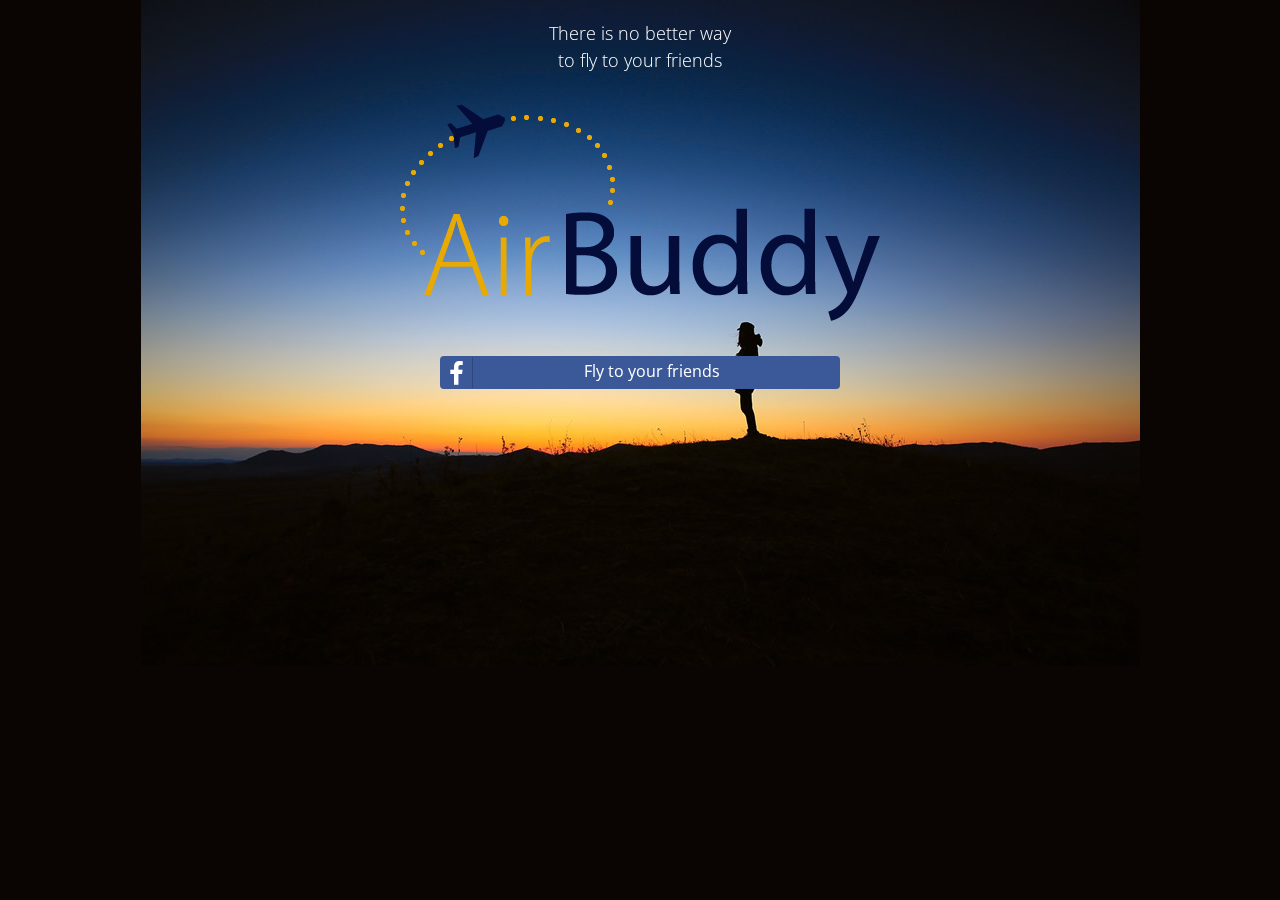
<file: templates/index.html>
<!DOCTYPE html>
<!--[if IE 7]><html class="ie7"><![endif]-->
<!--[if IE 8]><html class="ie8"><![endif]-->
<html lang="de">
    
    <head>

        <meta charset="utf-8" />
        <title>AirBuddy - there is no better way to travel to your friends</title>

        <meta name="viewport" content="width=device-width, initial-scale=1, maximum-scale=1">
        <meta name="author" content="AirBuddy" />
        <meta name="robots" content="index, follow" />

        <meta name="audience" content="all"/>
        <meta name="language" content="en" />

        <link href='http://fonts.googleapis.com/css?family=Open+Sans:300,400,600' rel='stylesheet' type='text/css'>
        <link href='http://fonts.googleapis.com/css?family=Ubuntu' rel='stylesheet' type='text/css'>
        <link rel="stylesheet" type="text/css" media="screen" href="../static/css/style.css" />
        <link rel="stylesheet" type="text/css" media="print" href="../static/css/print.css" />
        <link rel="stylesheet" type="text/css" media="screen" href="../static/assets/css/bootstrap-social.css" />
        <link rel="stylesheet" type="text/css" media="screen" href="../static/assets/css/bootstrap.css" />
        <link rel="stylesheet" type="text/css" media="screen" href="../static/assets/css/docs.css" />
        <link rel="stylesheet" type="text/css" media="screen" href="../static/assets/css/font-awesome.css" />
        <link rel="shortcut icon" href="../static/images/favicon.ico" />

    </head>

    <body style="background-color:#0A0502;">
        
        <div id="page-content-startpage">
            
            
            <h4 id="slogan">There is no better way <br>to fly to your friends</h4>

            <center><img id="img-logo" src="../static/images/airbuddy-logo.png" alt=""></center>

            <br>
            <br>
            <a href="{{ form_url }}" id="fb-btn" class="btn btn-block btn-social btn-facebook"><i class="fa fa-facebook"></i> Fly to your friends</a>
            
            <br>
            <br>
            <br>
            
        
        </div>
        
        <div id="background-image"></div>
        <script type="text/javascript" src="../static/js/retina/retina.js"></script>
    
    </body>

</html>
</file>
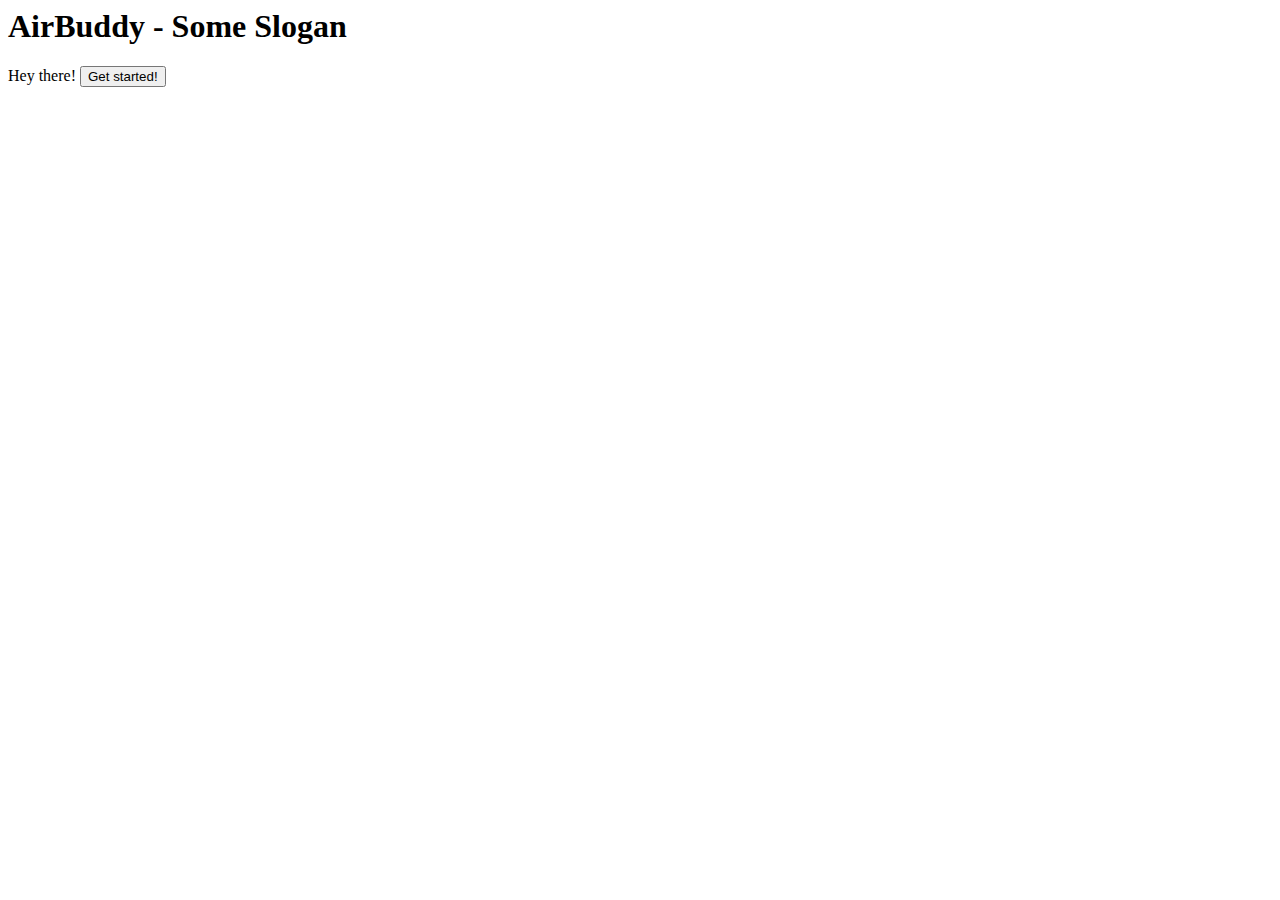
<file: templates/alte Dateien/index.html>
<html>

  <head>
    <title>AirBuddy - Some Slogan</title>
  </head>
  
  <body >
    <div style="width:75%; background-color:#FFFFFF">
      <h1>AirBuddy - Some Slogan</h1>
      
      <form action="{{ form_url }}" method="POST" enctype="multipart/form-data">
          Hey there!
                <input type='submit' name='submit' value='Get started!'>
      </form>
      
</body>

</html>
</file>
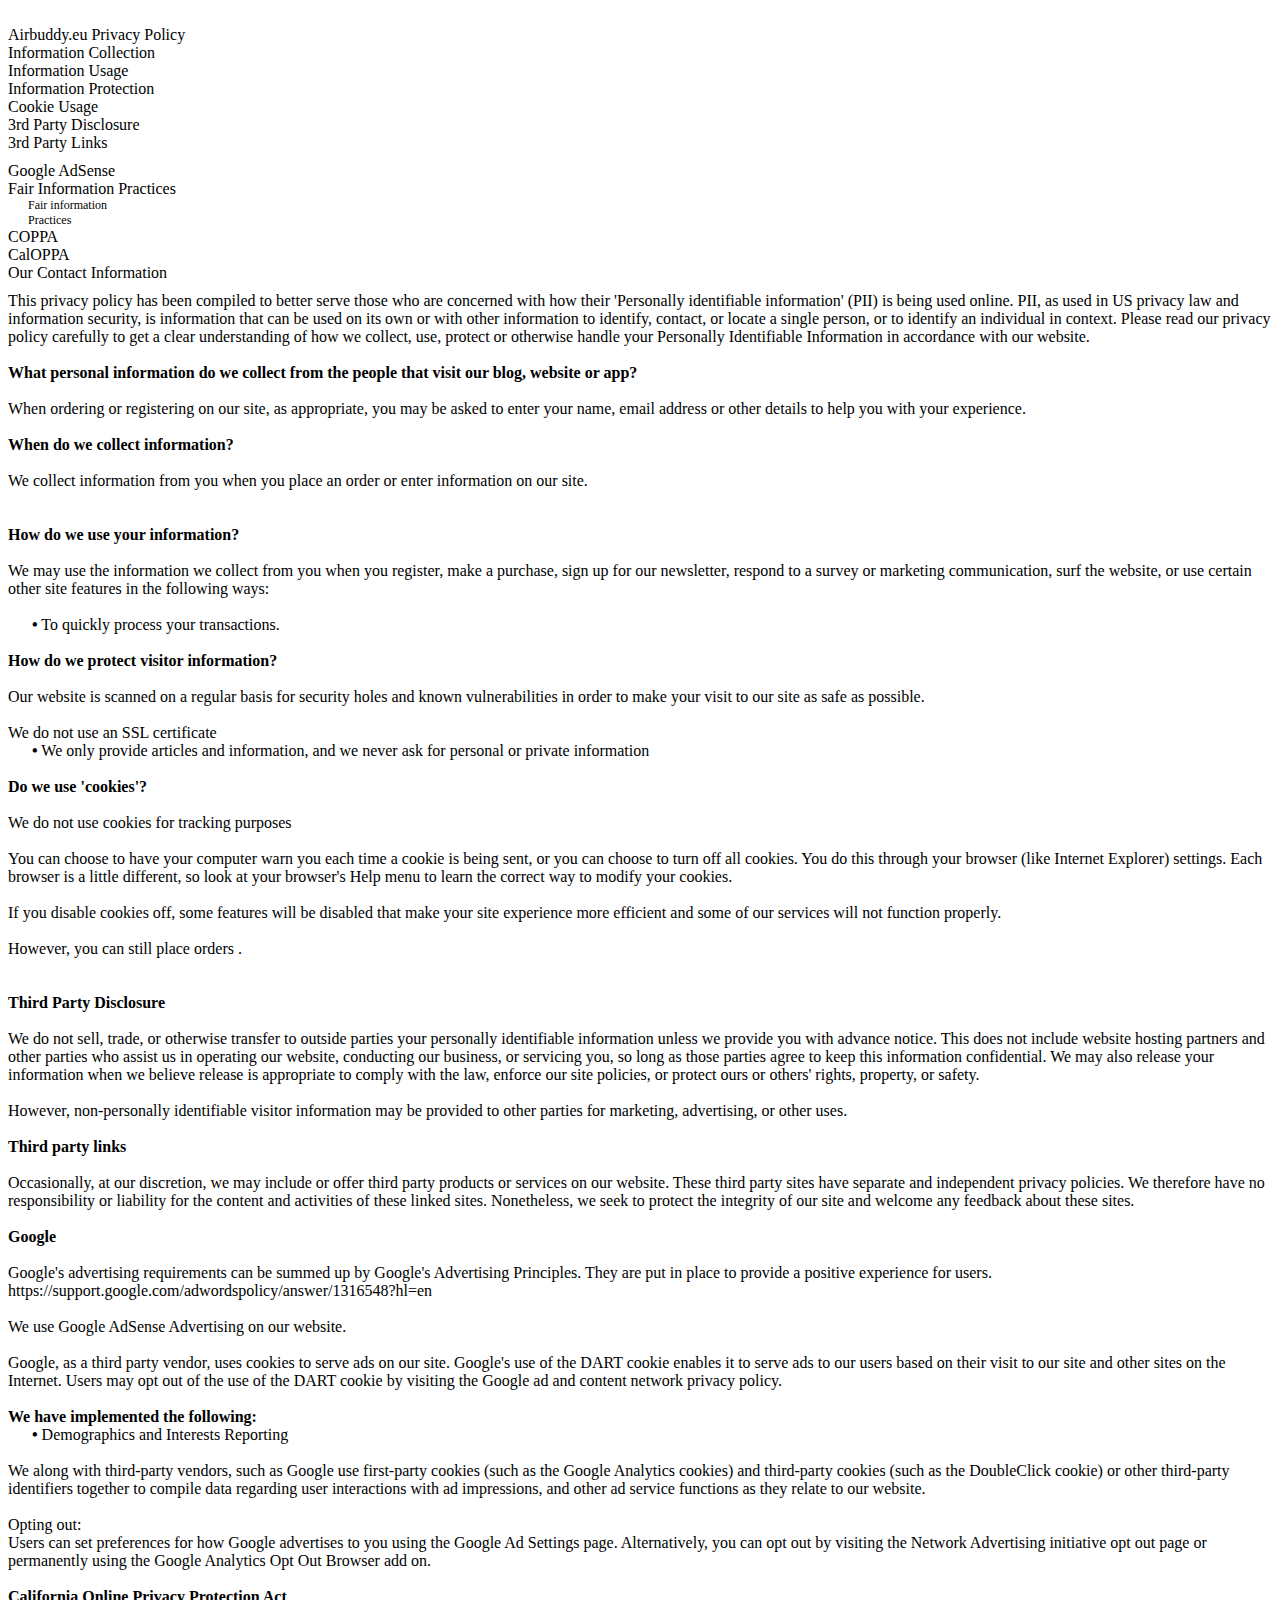
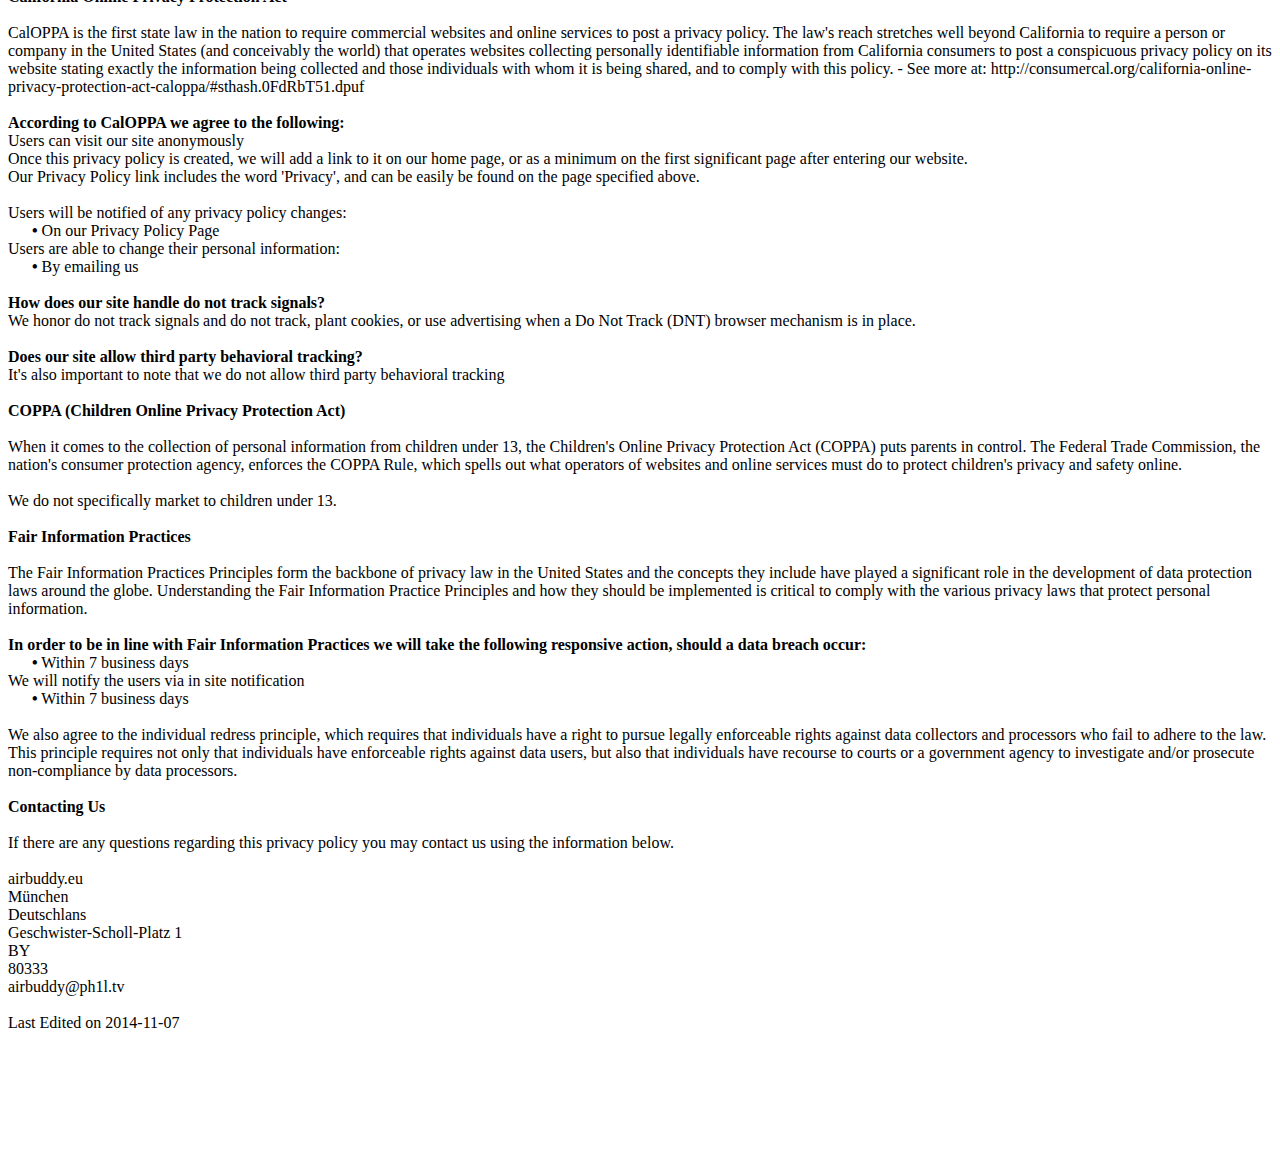
<file: templates/privacy.html>
<!DOCTYPE html>
<html>
<head lang="en">
    <meta charset="UTF-8">
    <title></title>
</head>
<body>
<div class="container container-force-fluid">
    <br>

    <div id="ppHeader">Airbuddy.eu Privacy Policy</div>

    <!--<div id="top-Guide-free" class="pull-right hidden-xs hidden-xxs hidden-sm">
        <div id="arrow-right">
            <img src="/Templates/2.0/images/upsell-arrow1.png" class="pull-right">Review your privacy policy<br> by using the scroll bar to the right
        </div>
    </div>-->
    <div class="container container-force-fluid">

        <div class="col-md-12 text-justify">

            <script>

                setTimeout(function () {
                    $("#top-Guide-free").fadeIn("slow");
                }, 1000);

            </script>
        </div>
    </div>
    <div class="row">
            <!-- Actual Generator starts here *****  Insert generator code below -->

            <div id='ppBody'><div class='ppConsistencies'><div class='col-2'>
        <div class="quick-links text-center">Information Collection</div>
    </div><div class='col-2'>
        <div class="quick-links text-center">Information Usage</div>
    </div><div class='col-2'>
        <div class="quick-links text-center">Information Protection</div>
    </div><div class='col-2'>
        <div class="quick-links text-center">Cookie Usage</div>
    </div><div class='col-2'>
        <div class="quick-links text-center">3rd Party Disclosure</div>
    </div><div class='col-2'>
        <div class="quick-links text-center">3rd Party Links</div>
    </div><div class='col-2'></div></div><div style='clear:both;height:10px;'></div><div class='ppConsistencies'><div class='col-2'>
        <div class="col-12 quick-links2 gen-text-center">Google AdSense</div>
    </div><div class='col-2'>
        <div class="col-12 quick-links2 gen-text-center">
                Fair Information Practices
                <div class="col-8 gen-text-left gen-xs-text-center" style="font-size:12px;position:relative;left:20px;">Fair information<br> Practices</div>
            </div>
    </div><div class='col-2'>
        <div class="col-12 quick-links2 gen-text-center coppa-pad">
                COPPA

            </div>
    </div><div class='col-2'>
        <div class="col-12 quick-links2 quick4 gen-text-center caloppa-pad">
                CalOPPA

            </div>
    </div><div class='col-2'>
        <div class="quick-links2 gen-text-center">Our Contact Information<br></div>
    </div></div><div style='clear:both;height:10px;'></div>
<div class='innerText'>This privacy policy has been compiled to better serve those who are concerned with how their 'Personally identifiable information' (PII) is being used online. PII, as used in US privacy law and information security, is information that can be used on its own or with other information to identify, contact, or locate a single person, or to identify an individual in context. Please read our privacy policy carefully to get a clear understanding of how we collect, use, protect or otherwise handle your Personally Identifiable Information in accordance with our website.<br></div><span id='infoCo'></span><br><div class='grayText'><strong>What personal information do we collect from the people that visit our blog, website or app?</strong></div><br /><div class='innerText'>When ordering or registering on our site, as appropriate, you may be asked to enter your name, email address  or other details to help you with your experience.</div><br><div class='grayText'><strong>When do we collect information?</strong></div><br /><div class='innerText'>We collect information from you when you place an order  or enter information on our site.</div><br><span id='infoUs'></span><br><div class='grayText'><strong>How do we use your information? </strong></div><br /><div class='innerText'> We may use the information we collect from you when you register, make a purchase, sign up for our newsletter, respond to a survey or marketing communication, surf the website, or use certain other site features in the following ways:<br><br></div><div class='innerText'>&nbsp;&nbsp;&nbsp;&nbsp;&nbsp; <strong>&bull;</strong> To quickly process your transactions.</div><span id='infoPro'></span><br><div class='grayText'><strong>How do we protect visitor information?</strong></div><br /><div class='innerText'>Our website is scanned on a regular basis for security holes and known vulnerabilities in order to make your visit to our site as safe as possible.<br><br></div><div class='innerText'>We do not use an SSL certificate</div><div class='innerText'>&nbsp;&nbsp;&nbsp;&nbsp;&nbsp; <strong>&bull;</strong> We only provide articles and information, and we never ask for personal or private information</div><span id='coUs'></span><br><div class='grayText'><strong>Do we use 'cookies'?</strong></div><br /><div class='innerText'>We do not use cookies for tracking purposes </div><div class='innerText'><br>You can choose to have your computer warn you each time a cookie is being sent, or you can choose to turn off all cookies. You do this through your browser (like Internet Explorer) settings. Each browser is a little different, so look at your browser's Help menu to learn the correct way to modify your cookies.<br></div><br><div class='innerText'>If you disable cookies off, some features will be disabled that make your site experience more efficient and some of our services will not function properly.</div><br><div class='innerText'>However, you can still place orders .</div><br><span id='trDi'></span><br><div class='grayText'><strong>Third Party Disclosure</strong></div><br /><div class='innerText'>We do not sell, trade, or otherwise transfer to outside parties your personally identifiable information unless we provide you with advance notice. This does not include website hosting partners and other parties who assist us in operating our website, conducting our business, or servicing you, so long as those parties agree to keep this information confidential. We may also release your information when we believe release is appropriate to comply with the law, enforce our site policies, or protect ours or others' rights, property, or safety. <br><br> However, non-personally identifiable visitor information may be provided to other parties for marketing, advertising, or other uses. </div><span id='trLi'></span><br><div class='grayText'><strong>Third party links</strong></div><br /><div class='innerText'>Occasionally, at our discretion, we may include or offer third party products or services on our website. These third party sites have separate and independent privacy policies. We therefore have no responsibility or liability for the content and activities of these linked sites. Nonetheless, we seek to protect the integrity of our site and welcome any feedback about these sites.</div><span id='gooAd'></span><br><div class='blueText'><strong>Google</strong></div><br /><div class='innerText'>Google's advertising requirements can be summed up by Google's Advertising Principles. They are put in place to provide a positive experience for users. https://support.google.com/adwordspolicy/answer/1316548?hl=en <br><br></div><div class='innerText'>We use Google AdSense Advertising on our website.</div><div class='innerText'><br>Google, as a third party vendor, uses cookies to serve ads on our site. Google's use of the DART cookie enables it to serve ads to our users based on their visit to our site and other sites on the Internet. Users may opt out of the use of the DART cookie by visiting the Google ad and content network privacy policy.<br></div><div class='innerText'><br><strong>We have implemented the following:</strong></div><div class='innerText'>&nbsp;&nbsp;&nbsp;&nbsp;&nbsp; <strong>&bull;</strong> Demographics and Interests Reporting</div><br><div class='innerText'>We along with third-party vendors, such as Google use first-party cookies (such as the Google Analytics cookies) and third-party cookies (such as the DoubleClick cookie) or other third-party identifiers together to compile data regarding user interactions with ad impressions, and other ad service functions as they relate to our website. </div><div class='innerText'><br>Opting out:<Br>
					Users can set preferences for how Google advertises to you using the Google Ad Settings page. Alternatively, you can opt out by visiting the Network Advertising initiative opt out page or permanently using the Google Analytics Opt Out Browser add on.</div><span id='calOppa'></span><br><div class='blueText'><strong>California Online Privacy Protection Act</strong></div><br /><div class='innerText'>CalOPPA is the first state law in the nation to require commercial websites and online services to post a privacy policy.  The law's reach stretches well beyond California to require a person or company in the United States (and conceivably the world) that operates websites collecting personally identifiable information from California consumers to post a conspicuous privacy policy on its website stating exactly the information being collected and those individuals with whom it is being shared, and to comply with this policy. -  See more at: http://consumercal.org/california-online-privacy-protection-act-caloppa/#sthash.0FdRbT51.dpuf<br></div><div class='innerText'><br><strong>According to CalOPPA we agree to the following:</strong></div><div class='innerText'>Users can visit our site anonymously</div><div class='innerText'>Once this privacy policy is created, we will add a link to it on our home page, or as a minimum on the first significant page after entering our website.</div><div class='innerText'>Our Privacy Policy link includes the word 'Privacy', and can be easily be found on the page specified above.</div><div class='innerText'><br>Users will be notified of any privacy policy changes:</div><div class='innerText'>&nbsp;&nbsp;&nbsp;&nbsp;&nbsp; <strong>&bull;</strong> On our Privacy Policy Page</div><div class='innerText'>Users are able to change their personal information:</div><div class='innerText'>&nbsp;&nbsp;&nbsp;&nbsp;&nbsp; <strong>&bull;</strong> By emailing us</div><div class='innerText'><br><strong>How does our site handle do not track signals?</strong></div><div class='innerText'>We honor do not track signals and do not track, plant cookies, or use advertising when a Do Not Track (DNT) browser mechanism is in place. </div><div class='innerText'><br><strong>Does our site allow third party behavioral tracking?</strong></div><div class='innerText'>It's also important to note that we do not allow third party behavioral tracking</div><span id='coppAct'></span><br><div class='blueText'><strong>COPPA (Children Online Privacy Protection Act)</strong></div><br /><div class='innerText'>When it comes to the collection of personal information from children under 13, the Children's Online Privacy Protection Act (COPPA) puts parents in control.  The Federal Trade Commission, the nation's consumer protection agency, enforces the COPPA Rule, which spells out what operators of websites and online services must do to protect children's privacy and safety online.<br><br></div><div class='innerText'>We do not specifically market to children under 13.</div><span id='ftcFip'></span><br><div class='blueText'><strong>Fair Information Practices</strong></div><br /><div class='innerText'>The Fair Information Practices Principles form the backbone of privacy law in the United States and the concepts they include have played a significant role in the development of data protection laws around the globe. Understanding the Fair Information Practice Principles and how they should be implemented is critical to comply with the various privacy laws that protect personal information.<br><br></div><div class='innerText'><strong>In order to be in line with Fair Information Practices we will take the following responsive action, should a data breach occur:</strong></div><div class='innerText'>&nbsp;&nbsp;&nbsp;&nbsp;&nbsp; <strong>&bull;</strong> Within 7 business days</div><div class='innerText'>We will notify the users via in site notification</div><div class='innerText'>&nbsp;&nbsp;&nbsp;&nbsp;&nbsp; <strong>&bull;</strong> Within 7 business days</div><div class='innerText'><br>We also agree to the individual redress principle, which requires that individuals have a right to pursue legally enforceable rights against data collectors and processors who fail to adhere to the law. This principle requires not only that individuals have enforceable rights against data users, but also that individuals have recourse to courts or a government agency to investigate and/or prosecute non-compliance by data processors.</div><span id='ourCon'></span><br><div class='blueText'><strong>Contacting Us</strong></div><br /><div class='innerText'>If there are any questions regarding this privacy policy you may contact us using the information below.<br><br></div><div class='innerText'>airbuddy.eu</div><div class='innerText'>München</div><div class='innerText'>Deutschlans</div><div class='innerText'>Geschwister-Scholl-Platz 1</div><div class='innerText'>BY</div><div class='innerText'>80333</div><div class='innerText'>airbuddy@ph1l.tv</div><div class='innerText'><br>Last Edited on 2014-11-07</div></div>        </div>

    </div>
    <div class="col-md-12">
        <br><br><br><br><br><br><br>
    </div>
</div>
</div>
</body>
</html>
</file>
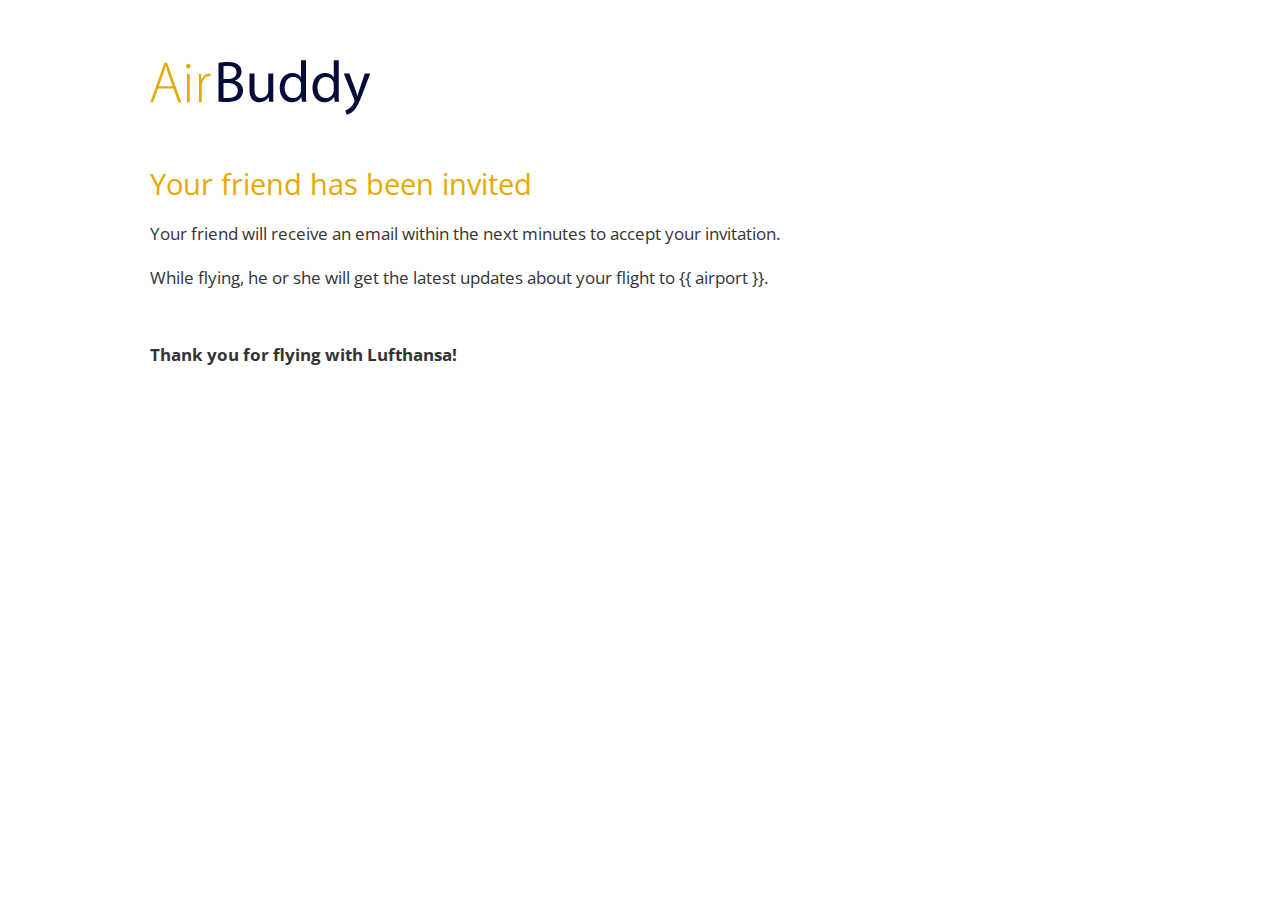
<file: templates/success.html>
<!DOCTYPE html>
<!--[if IE 7]><html class="ie7"><![endif]-->
<!--[if IE 8]><html class="ie8"><![endif]-->
<html lang="de">
    
    <head>

        <meta charset="utf-8" />
        <title>AirBuddy - there is no better way to travel to your friends</title>

        <meta name="viewport" content="width=device-width, initial-scale=1, maximum-scale=1">
        <meta name="author" content="AirBuddy" />
        <meta name="robots" content="index, follow" />

        <meta name="audience" content="all"/>
        <meta name="language" content="en" />

        <link href='http://fonts.googleapis.com/css?family=Open+Sans:300,400,600' rel='stylesheet' type='text/css'>
        <link href='http://fonts.googleapis.com/css?family=Ubuntu' rel='stylesheet' type='text/css'>
        <link rel="stylesheet" type="text/css" media="screen" href="../static/css/style.css" />
        <link rel="stylesheet" type="text/css" media="print" href="../static/css/print.css" />
        <link rel="shortcut icon" href="../static/images/favicon.ico" />

    </head>

    <body>
        
        <div id="page-content-subpage">
            
            <img id="img-logo-simple" src="../static/images/airbuddy-logo-simple.png" alt="">
            <br>
            <br>
            <h1>Your friend has been invited</h1>
            <p>Your friend will receive an email within the next minutes to accept your invitation.</p>
            <p>While flying, he or she will get the latest updates about your flight to {{ airport }}.</p>
            <br>
            <p><strong>Thank you for flying with Lufthansa!</strong></p>            
            <br>
            <br>
            <br>            
        
        </div>
        <script type="text/javascript" src="../static/js/retina/retina.js"></script>
        
    </body>

</html>
</file>
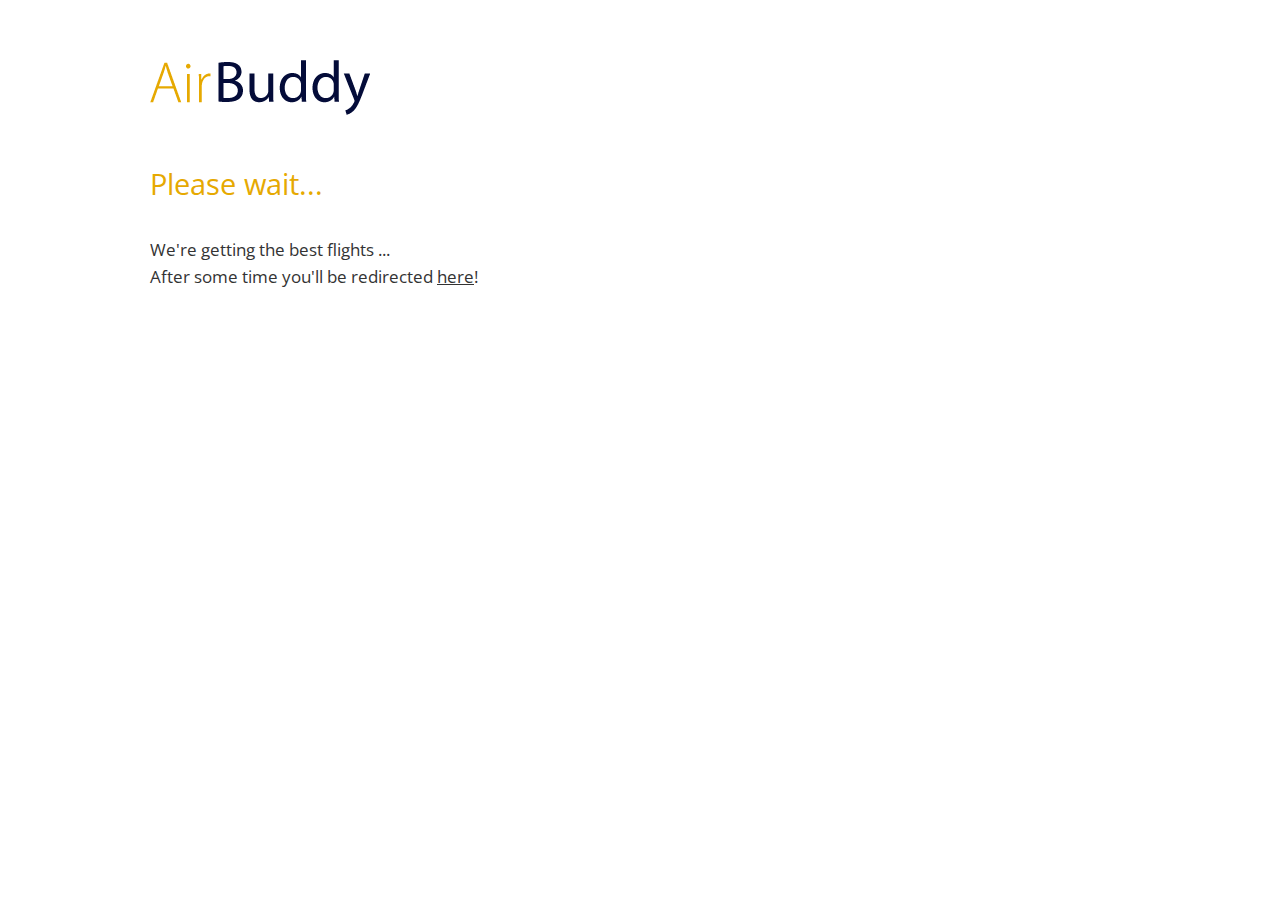
<file: templates/wait.html>
<!DOCTYPE html>
<!--[if IE 7]><html class="ie7"><![endif]-->
<!--[if IE 8]><html class="ie8"><![endif]-->
<html lang="de">
    
    <head>

        <meta charset="utf-8" />
        <title>AirBuddy - there is no better way to travel to your friends</title>

        <meta name="viewport" content="width=device-width, initial-scale=1, maximum-scale=1">
        <meta name="author" content="AirBuddy" />
        <meta name="robots" content="index, follow" />

        <meta name="audience" content="all"/>
        <meta name="language" content="en" />

        <link href='http://fonts.googleapis.com/css?family=Open+Sans:300,400,600' rel='stylesheet' type='text/css'>
        <link href='http://fonts.googleapis.com/css?family=Ubuntu' rel='stylesheet' type='text/css'>
        <link rel="stylesheet" type="text/css" media="screen" href="../static/css/style.css" />
        <link rel="stylesheet" type="text/css" media="print" href="../static/css/print.css" />
        <link rel="shortcut icon" href="../static/images/favicon.ico" />

    </head>

    <body>
        
        <div id="page-content-subpage">
            
            <img id="img-logo-simple" src="../static/images/airbuddy-logo-simple.png" alt="">
            <br><br>
            <h1>Please wait...</h1>
            <br>
            <p>We're getting the best flights ...
            <br>
            After some time you'll be redirected <a href="/results">here</a>!
            </p>
            
        
        </div>
        <script type="text/javascript" src="../static/js/retina/retina.js"></script>
        
    </body>

</html>
</file>
<file: static/css/style.css>
@charset "utf-8";
/*	
 *	Airbuddy
 *	http://www.airbuddy.eu
 *	
 *	Author: AirBuddy/ Cornelius Thaiss
 *	AirBuddy
 *	
 *	Date: November 2014
 *	
 */



/* --------------------------------------------------------------------------------- */
/*	Color Sheme
	
	Color #1 (yellow)	:	#E6A901
    Color #2 (blue)	    :	#040C39
	Text (p)			:	#333333
	Background body		:	#FFFFFF

/* --------------------------------------------------------------------------------- */



/* --------------------------------------------------------------------------------- */
/*	
	
	0. Reset
	1. Standard Styles
	2. Basic Styles
	3. Typography
	4. General
	5. Navigation
	6. Header
	7. Content
	8. Sidebar
	9. Footer
	
/* --------------------------------------------------------------------------------- */



/*  0. Reset (by E. Meyer http://meyerweb.com/eric/tools/css/reset/)
/* --------------------------------------------------------------------------------- */

html, body, div, span, applet, object, iframe,
h1, h2, h3, h4, h5, h6, p, blockquote, pre,
a, abbr, acronym, address, big, cite, code,
del, dfn, em, img, ins, kbd, q, s, samp,
small, strike, strong, sub, sup, tt, var,
b, u, i, center,
dl, dt, dd, ol, ul, li,
fieldset, form, label, legend,
table, caption, tbody, tfoot, thead, tr, th, td,
article, aside, canvas, details, embed, 
figure, figcaption, footer, header, hgroup, 
menu, nav, output, ruby, section, summary,
time, mark, audio, video {
	margin: 0;
	padding: 0;
	border: 0;
	font-size: 100%;
	font: inherit;
	vertical-align: baseline;
}
article, aside, details, figcaption, figure, 
footer, header, hgroup, menu, nav, section {
	display: block;
}
audio, canvas, video {
	display: inline-block;
}
body {
	line-height: 1;
}
ol, ul {
	list-style: none;
}
blockquote, q {
	quotes: none;
}
blockquote:before, blockquote:after,
q:before, q:after {
	content: '';
	content: none;
}
a img {
	border: none;
}
table {
	border-collapse: collapse;
	border-spacing: 0;
}



/*  1. Standard Styles
/* --------------------------------------------------------------------------------- */

a {
	color: inherit;
	outline: 0;
	text-decoration: none;
}

a:hover {
	color: inherit;
}

ol {
	list-style: decimal;
	margin-bottom: 1em;
}

ul {
	list-style: disc;
	margin-bottom: 1em;
}

li {
	margin-left: 2em;
}

li li {
	font-size: 1em;
}

dl {
	margin-bottom: 1em;
}

dl dt {
	font-size: 1em;
}

dl dd {
	font-size: 1em;
}

dd {
	margin-left: 1.5em;
}

b, strong {
	font-weight: bold;
}

i, em {
	font-style: italic;
}

u {
	text-decoration: underline;
}

blockquote {
    padding: 1em 1.5em;
	font-style: italic;
}

small {
    font-size: 75%;
}

pre, code, kbd, samp {
	font-family: monospace, sans-serif;
	margin: 1em 0;
    white-space: pre;
    white-space: pre-wrap;
    /* word-wrap: break-word; */
}

sub, sup {
    font-size: 75%;
    line-height: 0;
    position: relative;
    vertical-align: baseline;
}

sup {
    top: -0.5em;
}

sub {
    bottom: -0.25em;
}

img {
	max-width: 100%;
	height: auto;
}

	blockquote p, p input, p label {
		font-size: 1em !important;
	}



/*  2. Basic Styles
/* --------------------------------------------------------------------------------- */

html {
	/* width: 100%; height: 100%; */
	-webkit-text-size-adjust: 100%;
    -ms-text-size-adjust: 100%;
}

body {
    background-color: #FFFFFF;
}



/*  3. Typography
/* --------------------------------------------------------------------------------- */

h1, h2, h3, h4, h5, h6 {
	font-family: 'Open Sans', Arial, Helvetica, sans-serif;
	color: #E6A901;
	line-height: normal;
	font-weight: normal;
	text-decoration: none;
	margin: 0.688m 0;
}

h1 {
	font-size: 1.8125em;
}

h2 {
	font-size: 1.750em;
}

h3 {
	font-size: 1.600em;
}

h4 {
	font-size: 1.450em;
}

h5 {
	font-size: 1.300em;
}

h6 {
	font-size: 1.200em;
}

p, li, dl, dt, dd, blockquote, input, table, form label {
	font-family: 'Open Sans', Arial, Helvetica, sans-serif;
	color: #333333;
	font-size: 0.938em;
	line-height: 1.6;
	font-weight: normal;
	text-decoration: none;
	word-wrap: break-word;
	-webkit-hyphens: auto;
	-moz-hyphens: auto;
	-ms-hyphens: auto;
	hyphens: auto;
}
	
	@media screen and (max-width: 767px)  { p, li, dl, dt, dd, blockquote, input, table, form label { font-size: 0.938em; } }
	@media screen and (min-width: 768px)  {	p, li, dl, dt, dd, blockquote, input, table, form label { font-size: 1.063em; } }
	@media screen and (min-width: 1024px) {	p, li, dl, dt, dd, blockquote, input, table, form label { font-size: 1.063em; } }
    
    /*
    @media screen and (max-width: 767px)  { p, li, dl, dt, dd, blockquote, input, table, form label { -webkit-hyphens: auto; -moz-hyphens: auto; -ms-hyphens: auto; hyphens: auto; } }
	@media screen and (min-width: 768px)  {	p, li, dl, dt, dd, blockquote, input, table, form label { -webkit-hyphens: auto; -moz-hyphens: auto; -ms-hyphens: auto; hyphens: auto; } }
	@media screen and (min-width: 1024px) {	p, li, dl, dt, dd, blockquote, input, table, form label { -webkit-hyphens: none; -moz-hyphens: none; -ms-hyphens: none; hyphens: none; } }
    */

p {
	margin: 1em 0;
	text-align: justify;
}

p a, li a, table a {
	font-family: inherit;
	color: inherit;
	line-height: inherit;
	text-decoration: underline;
}

p a:hover, li a:hover, table a:hover {
	color: #E6A901;
	text-decoration: underline;
}



/*  4. General
/* --------------------------------------------------------------------------------- */

.clearer {
	clear: both;
	height: 0;
}

.left_50 {
	width: 48%;
	float: left;
}

.right_50 {
	width: 48%;
	float: right;
}


label {
    display: block;
    font-family: 'Open Sans', Arial, Helvetica, sans-serif;
	color: #333333;
	font-size: 1.250em !important;
	line-height: 1.6;
}

input[type=text], input[type=password], input[type=date], textarea {
	font-family: 'Open Sans', Arial, Helvetica, sans-serif;
	color: #333333;
	background-color: #EBEBEB;
	border: 1px solid #FFF;
	padding: 3px;
    margin: 0 0 7px 0;
    font-size: 0.875em;
}

	input[type=text]:focus, input[type=password]:focus, input[type=date]:focus {
		border: 1px solid #E6A901;
	}
	
input[type=submit] {
	font-family: 'Open Sans', Arial, Helvetica, sans-serif;
	color: #FFF;
	background-color: #040C39;
	border: none;
	padding: 3px;
    font-size: 0.938em;
}

	input[type=submit]:active, input[type=submit]:hover {
		color: #E6A901;
		cursor: pointer;
	}
	
table {
	width: 100%;
	margin: 0 0 1em 0;
	border-collapse: collapse;
	border-spacing: 0;
    border: none;
}

	table caption {
		margin: 40px 0;
	}
	
	table th {
		padding: 5px;
		font-weight: bold;
		background-color: #53AD43;
		color: #FFF;
	}
	
	table td {
        text-align: center;
        width: 33%;
        font-size: 0.938em;
	}

    table td {
        padding: 5px 5px 50px 5px;
    } 
    
        @media screen and (max-width: 767px)  { table td { padding: 5px 5px 70px 5px; } }
        @media screen and (min-width: 960px)  {	table td { padding: 5px 5px 70px 5px; } }
        @media screen and (min-width: 1024px) {	table td { padding: 5px 5px 70px 5px; } }

        table td h5 {
            font-weight: bold;
            text-align: left;
        }

        table td.price {
            font-style: italic;
            text-align: right;
        }
	
blockquote {
    background-color: #EEE;
	border-left: 2px solid #53AD43;
}
	
	



/*  5. Navigation
/* --------------------------------------------------------------------------------- */

/* ... */



/*  6. Background Iamge
/* --------------------------------------------------------------------------------- */

#background-image {
    position: fixed;
    top: 0;
    right: 0;
    left: 0;
    height: 666px;
    background-image: url("../images/bg.jpg");
    background: -webkit-image-set(  url("../images/bg.jpg") 1x,
                                    url("../images/bg@2x.jpg") 2x);
    background:         image-set(  url("../images/bg.jpg") 1x,
                                    url("../images/bg@2x.jpg") 2x);
    background-position: 50% 0;
    background-repeat: no-repeat;
    z-index: -1;
}




/*  7. Content
/* --------------------------------------------------------------------------------- */

#page-content-startpage {
    margin: 10px;
}

    #slogan {
        font-family: 'Open Sans', Arial, Helvetica, sans-serif;
        text-align: center;
        color: #FFF;
        font-weight: 300;
        margin: 20px 0 0 0;
        line-height: 1.5;
    }
    
    #img-logo {
        margin: 30px auto 3px auto;
    }

    #fb-btn {
        width: 75%;
        max-width: 400px;
        margin: 0 auto;
        font-family: 'Open Sans', Arial, Helvetica, sans-serif !important;
        font-size: 1.000em;
    }

#page-content-subpage {
    margin: 20px 40px;
}

    @media screen and (max-width: 767px)  { #page-content-subpage { margin: 20px 40px; } }
    @media screen and (min-width: 768px)  {	#page-content-subpage { margin: 40px 150px; } }
    @media screen and (min-width: 1024px) {	#page-content-subpage { margin: 40px 150px; } }

    #img-logo-simple {
        margin: 0;
    }

        @media screen and (max-width: 767px)  { #img-logo-simple { margin: 0; } }
        @media screen and (min-width: 768px)  {	#img-logo-simple { margin: 20px 0 30px 0; } }
        @media screen and (min-width: 1024px) {	#img-logo-simple { margin: 20px 0 30px 0; } }

    .current-location {
        font-size: 0.938em;
        margin: 0 0 0 30px;
        line-height: 1;
    }

    .nearest-airport {
        font-size: 1.375em;
        margin: 0 0 0 30px;
        padding: -1em 0 0 0;
        font-weight: bold;
        line-height: 1;
    }

    .btn-getticket {
        display: inline-block;
        background-color: #040C39;
        padding: 3px 4px;
        text-decoration: none;
        color: #FFF;
        border-radius: 4px;
    }

        .btn-getticket:hover {
            color: #E6A901;
            text-decoration: none;
        }



/*  8. Sidebar
/* --------------------------------------------------------------------------------- */




/*  9. Footer
/* --------------------------------------------------------------------------------- */

footer {
	width: 980px;
	padding-bottom: 30px;
	margin: 0 auto;
}
</file>
<file: static/assets/css/docs.css>
body{font-weight:300;-webkit-font-smoothing:antialiased}
h2{text-align:center;font-weight:300}
.btn-social-icon{margin-bottom:4px}
.jumbotron{position:relative;font-size:16px;color:#fff;color:rgba(255,255,255,0.75);text-align:center;background-color:#6c71c4;border-radius:0}.jumbotron h1{margin-bottom:15px;font-weight:300;letter-spacing:-1px;color:#fff}
.jumbotron iframe{width:90px !important;height:20px !important;border:none;overflow:hidden;margin:2px}
.btn-outline{margin-top:15px;margin-bottom:15px;padding:18px 24px;font-size:inherit;font-weight:500;color:#fff;background-color:transparent;border-color:#fff;border-color:rgba(255,255,255,0.5);transition:all .1s ease-in-out}.btn-outline:hover,.btn-outline:active{color:#6c71c4;background-color:#fff;border-color:#fff}
.jumbotron p a,.jumbotron-links a{font-weight:500;color:#fff;transition:all .1s ease-in-out}
.jumbotron p a:hover,.jumbotron-links a:hover{text-shadow:0 0 10px rgba(255,255,255,0.55)}
.jumbotron-links{margin-top:15px;margin-bottom:0;padding-left:0;list-style:none;font-size:14px}.jumbotron-links li{display:inline}
.jumbotron-links li+li{margin-left:20px}
.how-to{padding:20px}.how-to h2{text-align:center}
.how-to li{font-size:21px;line-height:1.7;margin-top:20px}.how-to li p{font-size:16px;color:#555}
.how-to code{font-size:85%;word-wrap:break-word;white-space:normal}
footer{text-align:center;opacity:.8;padding:20px 0 40px}
.links{margin:0;list-style:none;padding-left:0}.links li{display:inline;padding:0 10px}
.social-class .social-hex{font-family:Monaco,Menlo,Consolas,"Courier New",monospace;font-size:10px;opacity:.3;float:right}
.social-class li{margin-bottom:4px}.social-class li:hover .social-hex{opacity:1}
.social-class li:hover code{background-color:#e8e8ee}
.social-class code{cursor:default}
</file>
<file: static/css/print.css>
* {
		padding: 0px;
		margin: 0px;
}

/*  0. Reset (by E. Meyer http://meyerweb.com/eric/tools/css/reset/)
/* --------------------------------------------------------------------------------- */

html, body, div, span, applet, object, iframe,
h1, h2, h3, h4, h5, h6, p, blockquote, pre,
a, abbr, acronym, address, big, cite, code,
del, dfn, em, img, ins, kbd, q, s, samp,
small, strike, strong, sub, sup, tt, var,
b, u, i, center,
dl, dt, dd, ol, ul, li,
fieldset, form, label, legend,
table, caption, tbody, tfoot, thead, tr, th, td,
article, aside, canvas, details, embed, 
figure, figcaption, footer, header, hgroup, 
menu, nav, output, ruby, section, summary,
time, mark, audio, video {
	margin: 0;
	padding: 0;
	border: 0;
	font-size: 100%;
	font: inherit;
	vertical-align: baseline;
}
article, aside, details, figcaption, figure, 
footer, header, hgroup, menu, nav, section {
	display: block;
}
audio, canvas, video {
	display: inline-block;
}
body {
	line-height: 1;
}
ol, ul {
	list-style: none;
}
blockquote, q {
	quotes: none;
}
blockquote:before, blockquote:after,
q:before, q:after {
	content: '';
	content: none;
}
a img {
	border: none;
}
table {
	border-collapse: collapse;
	border-spacing: 0;
}



/*  1. Standard Styles
/* --------------------------------------------------------------------------------- */

a {
	color: inherit;
	outline: 0;
	text-decoration: none;
}

a:hover {
	color: inherit;
}

ol {
	list-style: decimal;
	margin-bottom: 1em;
}

ul {
	list-style: disc;
	margin-bottom: 1em;
}

li {
	margin-left: 2em;
}

li li {
	font-size: 1em;
}

dl {
	margin-bottom: 1em;
}

dl dt {
	font-size: 1em;
}

dl dd {
	font-size: 1em;
}

dd {
	margin-left: 1.5em;
}

b, strong {
	font-weight: bold;
}

i, em {
	font-style: italic;
}

u {
	text-decoration: underline;
}

blockquote {
    padding: 1em 1.5em;
	font-style: italic;
}

small {
    font-size: 75%;
}

pre, code, kbd, samp {
	font-family: monospace, sans-serif;
	margin: 1em 0;
    white-space: pre;
    white-space: pre-wrap;
    word-wrap: break-word;
}

sub, sup {
    font-size: 75%;
    line-height: 0;
    position: relative;
    vertical-align: baseline;
}

sup {
    top: -0.5em;
}

sub {
    bottom: -0.25em;
}

img {
	max-width: 100%;
	height: auto;
}

	blockquote p, p input, p label {
		font-size: 1em !important;
	}



/*  2. Basic Styles
/* --------------------------------------------------------------------------------- */

html {
	/* width: 100%; height: 100%; */
	-webkit-text-size-adjust: 100%;
    -ms-text-size-adjust: 100%;
}

body {
	background-color: #EEEEEE;
}



/*  3. Typography
/* --------------------------------------------------------------------------------- */

h1, h2, h3, h4, h5, h6 {
	font-family: 'Lato', 'Ubuntu', Arial, Helvetica, sans-serif;
	color: #53AD43;
	line-height: normal;
	font-weight: normal;
	text-decoration: none;
	margin: 0.688em 0;
}

h1 {
	font-size: 1.8125em;
}

h2 {
	font-size: 1.750em;
}

h3 {
	font-size: 1.600em;
}

h4 {
	font-size: 1.450em;
}

h5 {
	font-size: 1.300em;
}

h6 {
	font-size: 1.200em;
}

p, li, dl, dt, dd, blockquote, input, table, form label {
	font-family: 'Open Sans', Arial, Helvetica, sans-serif;
	color: #2C2C2C;
	font-size: 0.875em;
	line-height: 1.6;
	font-weight: normal;
	text-decoration: none;
	word-wrap: break-word;
	-webkit-hyphens: auto;
	-moz-hyphens: auto;
	-ms-hyphens: auto;
	hyphens: auto;
}

p {
	margin: 1em 0;
	text-align: justify;
}

p a, li a, table a {
	font-family: inherit;
	color: inherit;
	line-height: inherit;
	text-decoration: underline;
}

	.ie7 p a, .ie7 li a, .ie7 table a
    .ie8 p a, .ie8 li a, .ie8 table a {
		color: #53AD43;
	}

p a:hover, li a:hover, table a:hover {
	color: #53AD43;
	text-decoration: underline;
}




/*  4. General
/* --------------------------------------------------------------------------------- */

.clearer {
	clear: both;
	height: 0;
}

.left_50 {
	width: 48%;
	float: left;
}

.right_50 {
	width: 48%;
	float: right;
}

label {
    display: block;
}

input[type=text], input[type=password], textarea {
	font-family: 'Open Sans', Arial, Helvetica, sans-serif;
	color: #2C2C2C;
	background-color: #FFF;
	border: 1px solid #CCC;
	padding: 3px;
    margin: 0 0 7px 0
}

	input[type=text]:focus, input[type=password]:focus {
		border: 1px solid #53AD43;
	}
	
input[type=submit] {
	font-family: 'Open Sans', Arial, Helvetica, sans-serif;
	color: #FFF;
	font-weight: bold;
	background-color: #53AD43;
	border: 1px solid #FFF;
	padding: 3px;
}

	input[type=submit]:active, input[type=submit]:hover {
		color: #2C2C2C;
		cursor: pointer;
	}
	
table {
	width: 100%;
	margin: 0 0 1em 0;
	border-collapse: collapse;
	border-spacing: 0;
	border: 1px solid #CCC;
}

	table caption {
		margin: 40px 0;
	}
	
	table th {
		padding: 5px;
		font-weight: bold;
		background-color: #53AD43;
		color: #FFF;
	}
	
	table td {
		padding: 5px;
		border: 1px solid #CCC;
	}
	
blockquote {
    background-color: #EEE;
	border-left: 2px solid #53AD43;
}




/* div - IDs */

nav#nav_main, header, #nav_line, #slider_container, #slider_overlay, #content aside, footer {
    display: none;
}

#content {
    display: 100%;
}





/* div - class */
</file>
